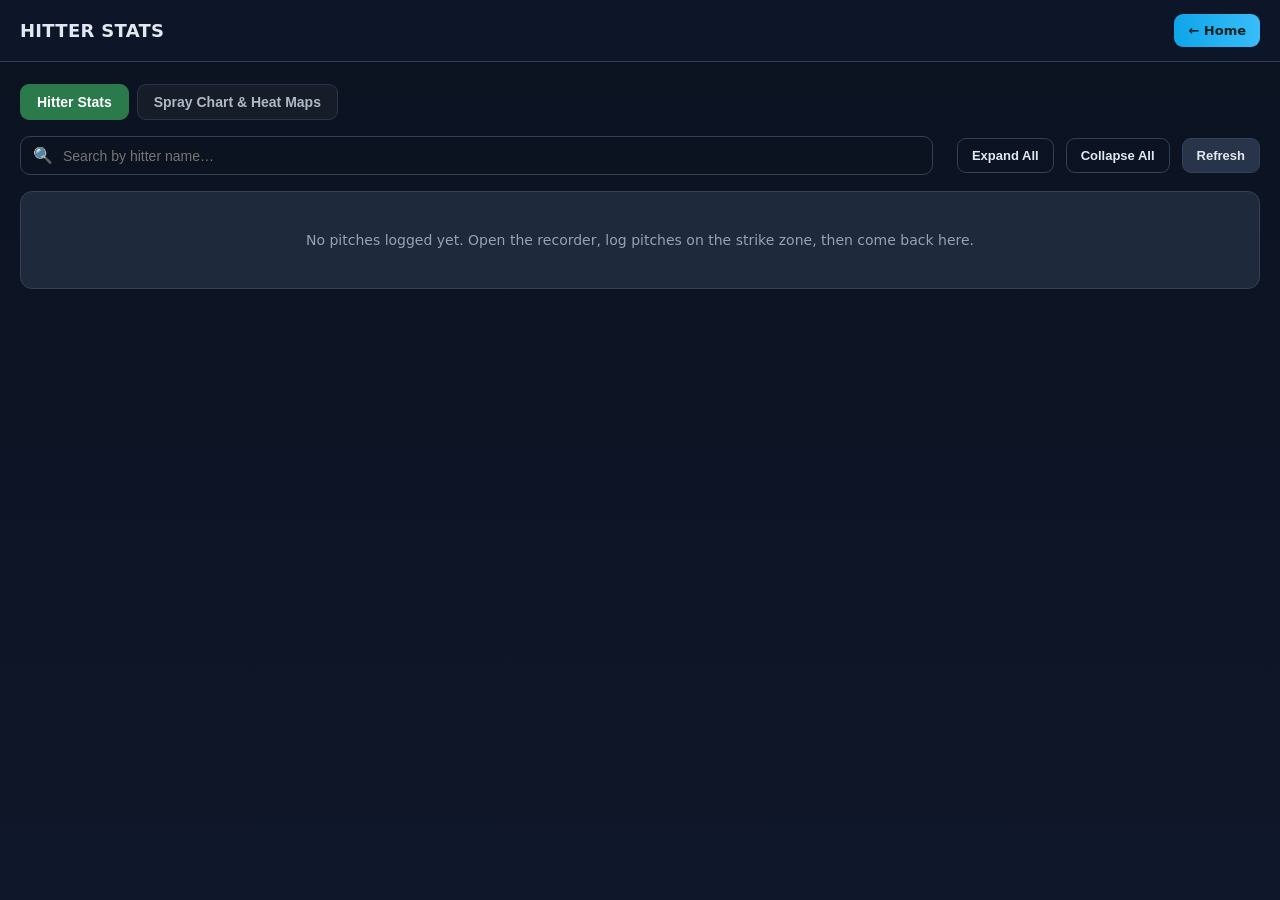
<file: stats.html>
<!doctype html>
<html lang="en">
<head>
<meta charset="utf-8" />
<meta name="viewport" content="width=device-width, initial-scale=1" />
<title>Hitter Stats</title>
<link rel="stylesheet" href="css/stats.css" />
<link rel="stylesheet" href="css/stats-spray.css" />
</head>
<body>
<header>
  <h1>HITTER STATS</h1>
  <span class="sub" id="event-note"></span>
  <div class="spacer"></div>
  <a class="navlink home" href="index.html">← Home</a>
</header>

<div class="wrap">
  <div class="stab-bar">
    <button class="stab active" data-stab="stats">Hitter Stats</button>
    <button class="stab" data-stab="spray">Spray Chart &amp; Heat Maps</button>
  </div>

  <div id="stab-stats" class="stab-panel active">
    <div class="toolbar">
      <div class="search">
        <span style="color:var(--muted)">🔍</span>
        <input type="text" id="search" placeholder="Search by hitter name…" autocomplete="off" />
      </div>
      <span class="count-note" id="count-note"></span>
      <button class="ghost" id="expand-all">Expand All</button>
      <button class="ghost" id="collapse-all">Collapse All</button>
      <button id="refresh">Refresh</button>
    </div>
    <div id="stats-root"></div>
  </div>

  <div id="stab-spray" class="stab-panel">
    <div class="spray-controls">
      <div class="search" style="flex:0 0 auto">
        <span style="color:var(--muted)">👤</span>
        <select id="spray-player"></select>
      </div>
      <div class="seg" id="spray-mode">
        <button class="active" data-mode="result">Play Result</button>
        <button data-mode="traj">Hit Trajectory</button>
      </div>
      <span class="count-note" id="spray-note"></span>
    </div>
    <div class="spray-grid">
      <div class="viz-card">
        <h3>Spray Chart</h3>
        <div id="spray-field" class="spray-field"></div>
        <div id="spray-legend" class="viz-legend"></div>
      </div>
      <div class="viz-card">
        <h3>Strike Zone Heat Map</h3>
        <div class="heat-wrap"><canvas id="heat-canvas" width="300" height="360"></canvas></div>
        <div id="heat-legend" class="viz-legend"></div>
      </div>
    </div>
  </div>
</div>

<div class="toast" id="toast"></div>

<script src="js/stats.js"></script>
<script src="js/stats-spray.js"></script>
</body>
</html>
</file>
<file: css/stats.css>
:root{--bg:#0f172a;--panel:#1e293b;--panel2:#273449;--line:#334155;--txt:#e2e8f0;--muted:#94a3b8;--accent:#38bdf8;--accent2:#0ea5e9;--chip:#0b2540;--seasonbg:rgba(56,189,248,.10);--datebg:rgba(148,163,184,.06);}
*{box-sizing:border-box}
body{margin:0;font-family:system-ui,-apple-system,Segoe UI,Roboto,Helvetica,Arial,sans-serif;background:linear-gradient(180deg,#0b1220,#0f172a);color:var(--txt);min-height:100vh}
header{background:rgba(15,23,42,.92);backdrop-filter:blur(8px);border-bottom:1px solid var(--line);padding:14px 20px;display:flex;align-items:center;gap:16px;flex-wrap:wrap;position:sticky;top:0;z-index:30}
header h1{font-size:18px;margin:0;font-weight:700;letter-spacing:.3px}
header .sub{color:var(--muted);font-size:13px}
.spacer{flex:1}
.wrap{max-width:1320px;margin:0 auto;padding:22px 20px 60px}
.toolbar{display:flex;gap:12px;flex-wrap:wrap;align-items:center;margin-bottom:16px}
.search{flex:1;min-width:220px;display:flex;align-items:center;gap:8px;background:#0b1220;border:1px solid var(--line);border-radius:10px;padding:9px 12px}
.search input{flex:1;background:transparent;border:none;outline:none;color:var(--txt);font-size:14px}
.count-note{color:var(--muted);font-size:13px}
button{cursor:pointer;border:1px solid var(--line);background:var(--panel2);color:var(--txt);padding:9px 14px;border-radius:9px;font-size:13px;font-weight:600;transition:.15s}
button:hover{border-color:var(--accent);color:#fff}
button.ghost{background:transparent}
.navlink{cursor:pointer;border:1px solid var(--line);background:var(--panel2);color:var(--txt);padding:9px 14px;border-radius:9px;font-size:13px;font-weight:600;transition:.15s;text-decoration:none;display:inline-flex;align-items:center;gap:5px}
.navlink:hover{border-color:var(--accent);color:#fff}
.navlink.home{background:linear-gradient(90deg,var(--accent2),var(--accent));border:none;color:#022}
.navlink.home:hover{filter:brightness(1.08)}
.status{background:var(--panel);border:1px solid var(--line);border-radius:12px;padding:40px 18px;text-align:center;color:var(--muted);font-size:14px}
.player-block{margin-bottom:22px;background:var(--panel);border:1px solid var(--line);border-radius:14px;overflow:hidden}
.player-head{display:flex;align-items:center;gap:10px;padding:12px 16px;border-bottom:1px solid var(--line);background-image:linear-gradient(90deg,rgba(56,189,248,.08),transparent)}
.player-head .nm{font-size:16px;font-weight:700}
.player-head .badge{background:rgba(251,146,60,.15);color:#fb923c;font-size:11px;font-weight:700;padding:2px 8px;border-radius:6px}
.player-head .meta{color:var(--muted);font-size:12px}
.tablewrap{overflow-x:auto}
table.stats{width:100%;border-collapse:collapse;min-width:900px}
table.stats thead th{text-align:center;font-size:11px;letter-spacing:.3px;text-transform:uppercase;color:var(--muted);padding:8px 10px;border-bottom:1px solid var(--line);background:var(--panel);white-space:nowrap;position:sticky;top:0;z-index:2}
table.stats thead tr.grp th{border-bottom:1px solid var(--line);font-size:10px;color:var(--accent);background:var(--panel)}
table.stats thead th.left{text-align:left}
table.stats tbody td{padding:8px 10px;border-bottom:1px solid var(--line);font-size:13px;text-align:center;white-space:nowrap;font-variant-numeric:tabular-nums}
table.stats tbody td.left{text-align:left}
table.stats tbody tr.season td{background:var(--seasonbg);font-weight:700}
table.stats tbody tr.date td{background:var(--datebg)}
table.stats tbody tr:hover td{background:rgba(56,189,248,.05)}
.grp-swing{color:#38bdf8!important}
.grp-traj{color:#4ade80!important}
.grp-contact{color:#facc15!important}
.grp-pa{color:#fb923c!important}
.arrow-btn{background:transparent;border:1px solid var(--line);color:var(--muted);width:26px;height:26px;border-radius:7px;font-size:11px;padding:0;line-height:1;display:inline-flex;align-items:center;justify-content:center;transition:transform .15s}
.arrow-btn.open{transform:rotate(90deg);color:var(--accent);border-color:var(--accent)}
tr.detail td{padding:0!important;background:#0b1220}
.detail-wrap{padding:10px 14px}
table.detail{width:100%;border-collapse:collapse;min-width:820px}
table.detail th{text-align:center;font-size:10px;text-transform:uppercase;letter-spacing:.3px;color:var(--muted);padding:6px 8px;border-bottom:1px solid var(--line);white-space:nowrap}
table.detail td{text-align:center;font-size:12px;padding:6px 8px;border-bottom:1px solid rgba(51,65,85,.6);white-space:nowrap}
table.detail td.left{text-align:left}
.chk{color:#4ade80;font-weight:700}
.dim{color:#475569}
.toast{position:fixed;bottom:24px;left:50%;transform:translateX(-50%);background:#22c55e;color:#052e12;padding:11px 20px;border-radius:10px;font-weight:700;box-shadow:0 8px 30px rgba(0,0,0,.4);opacity:0;pointer-events:none;transition:.25s;z-index:60}
.toast.show{opacity:1}
</file>
<file: css/stats-spray.css>
/* ===== Spray Chart & Heat Maps tab ===== */
.stab-bar{display:flex;gap:8px;margin:0 0 16px;flex-wrap:wrap}
.stab{appearance:none;border:1px solid #2b3647;background:#161d28;color:#aeb8c6;
  padding:9px 16px;border-radius:9px;font-size:14px;font-weight:600;cursor:pointer;
  transition:background .15s,color .15s,border-color .15s}
.stab:hover{color:#e6edf5;border-color:#3a4759}
.stab.active{background:#2a7a4c;border-color:#2a7a4c;color:#fff}
.stab-panel{display:none}
.stab-panel.active{display:block}

.spray-controls{display:flex;align-items:flex-end;gap:18px;flex-wrap:wrap;margin-bottom:16px}
.spray-controls .fld{display:flex;flex-direction:column;gap:5px}
.spray-controls label{font-size:12px;font-weight:600;color:#8a94a2;text-transform:uppercase;letter-spacing:.04em}
.spray-controls select{background:#161d28;border:1px solid #2b3647;color:#e6edf5;
  padding:9px 12px;border-radius:9px;font-size:14px;min-width:190px}
.count-note{font-size:13px;color:#8a94a2;padding-bottom:9px}

.seg{display:inline-flex;border:1px solid #2b3647;border-radius:10px;overflow:hidden}
.seg button{appearance:none;border:0;background:#161d28;color:#aeb8c6;padding:9px 15px;
  font-size:13px;font-weight:600;cursor:pointer;transition:background .15s,color .15s}
.seg button+button{border-left:1px solid #2b3647}
.seg button.active{background:#2a7a4c;color:#fff}

.spray-grid{display:grid;grid-template-columns:repeat(auto-fit,minmax(320px,1fr));gap:18px}
.viz-card{background:#121823;border:1px solid #232d3b;border-radius:14px;padding:16px}
.viz-card h3{margin:0 0 12px;font-size:15px;color:#e6edf5}
.viz-card .sub{font-size:12px;color:#7d8794;margin:-6px 0 12px}

.spray-field{width:100%;max-width:440px;margin:0 auto}
.spray-svg{width:100%;height:auto;display:block;border-radius:16px;background:#15243a;border:1px solid rgba(255,255,255,.08);box-shadow:0 8px 24px rgba(0,0,0,.28)}
.fs-sect{fill:rgba(255,255,255,0);stroke:none;transition:fill .14s ease}
.fs-sect:hover{fill:rgba(255,255,255,.16);cursor:help}
.fs-dot{transition:r .1s ease}
.fs-dot:hover{stroke:#fff;stroke-width:2;cursor:help}
.fs-grass{fill:rgba(255,255,255,0)}
.fs-dirt{fill:rgba(255,255,255,0)}
.fs-home{fill:rgba(255,255,255,0)}
.fs-mound{fill:#c8975c}
.fs-mound:hover{fill:#e0b074;cursor:help}
.fs-basemk{fill:#ffffff;stroke:rgba(0,0,0,.18);stroke-width:.5}
.fs-diamond{fill:none;stroke:rgba(255,255,255,.72);stroke-width:1.6;stroke-linejoin:round}
.fs-foul{stroke:rgba(255,255,255,.9);stroke-width:1.6;stroke-linecap:round}
.fs-fence{fill:none;stroke:rgba(255,255,255,.85);stroke-width:2.4;stroke-linejoin:round;stroke-linecap:round}
.fs-lbl{fill:rgba(233,242,255,0.8);font-family:Inter,system-ui,-apple-system,'Segoe UI',Roboto,Arial,sans-serif;font-size:10.5px;font-weight:600;letter-spacing:.2px;text-anchor:middle;paint-order:stroke;
  stroke:rgba(0,0,0,.35);stroke-width:2px;pointer-events:none}
.fs-pct{fill:rgba(255,255,255,0.72);font-family:Inter,system-ui,-apple-system,'Segoe UI',Roboto,Arial,sans-serif;font-size:9.5px;font-weight:600;font-variant-numeric:tabular-nums;text-anchor:middle;paint-order:stroke;
  stroke:rgba(0,0,0,.4);stroke-width:2px;pointer-events:none}

.heat-wrap{display:flex;justify-content:center;position:relative}
.heat-wrap canvas{width:100%;max-width:300px;height:auto;border-radius:12px;border:1px solid #232d3b;cursor:crosshair}
.heat-tip{position:absolute;display:none;z-index:30;pointer-events:none;background:rgba(8,16,26,.96);
  border:1px solid rgba(255,255,255,.18);border-radius:8px;padding:6px 9px;font-size:12px;line-height:1.35;
  color:#eaf6ff;box-shadow:0 10px 26px rgba(0,0,0,.5);white-space:nowrap}
.heat-tip b{color:#9fd6ff}

.viz-legend{margin-top:14px;display:flex;flex-direction:column;gap:7px}
.lg-item{display:flex;align-items:center;gap:9px;font-size:13px;color:#cdd5df}
.lg-sw{width:14px;height:14px;border-radius:4px;flex:none;box-shadow:0 0 0 1px rgba(0,0,0,.3) inset}
.lg-lbl{flex:1}
.lg-val{color:#8a94a2;font-variant-numeric:tabular-nums}
.lg-total{margin-top:6px;padding-top:9px;border-top:1px solid #232d3b;font-size:12px;color:#7d8794}
</file>
